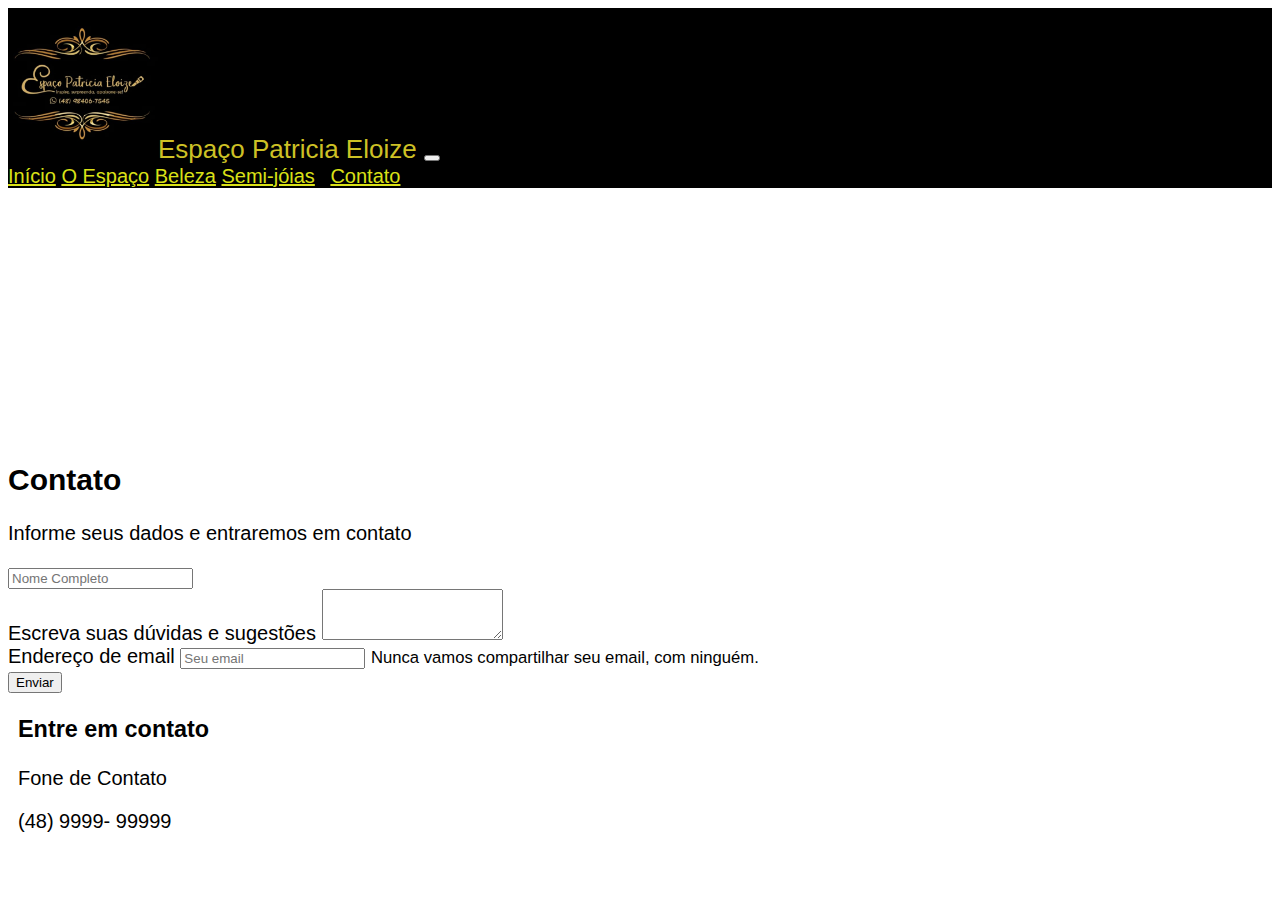
<file: Pagina_EPE/contato.html>
<!DOCTYPE html>
<html lang="pt-br">
<head>
    <meta charset="UTF-8">
    <meta http-equiv="X-UA-Compatible" content="IE=edge">
    <meta name="viewport" content="width=device-width, initial-scale=1.0">
    <title>Contato</title>
    <link rel="stylesheet" href="css/styles.css">
    <link rel="stylesheet" href="https://stackpath.bootstrapcdn.com/bootstrap/4.1.3/css/bootstrap.min.css" integrity="sha384-MCw98/SFnGE8fJT3GXwEOngsV7Zt27NXFoaoApmYm81iuXoPkFOJwJ8ERdknLPMO" crossorigin="anonymous">

</head>
<body>
   <header>
    <div class="container" id="nav-container">
        <nav class="navbar navbar-expand-lg fixed-top"
            <a href="#" class="navbar-brand">
                <img id="logo" src="img/Logo Espaco.jpg" alt="Logo Espaço">Espaço Patricia Eloize</a>
                <button class="navbar-toggler" type="button" data-toggle="collapse" data-target="#navbar-links" aria-controls="navbar-links" aria-expanded="false" aria-label="Toggle navigation">
                <span class="navbar-toggler-icon"></span>
               </button>
               <div class="collapse navbar-collapse justify-content-end" id="navbar-links">
                <div class="navbar-nav">
                    <a href="index.html" class="nav-item nav-link" id="inicio-menu"> Início</a>
                    <a href="espaco.html"  class="nav-item nav-link" id="espaco-menu"> O Espaço</a>
                    <a href="beleza"  class="nav-item nav-link" id="beleza-menu"> Beleza</a>
                    <a href="semijoias.html"  class="nav-item nav-link" id="semi-menu">Semi-jóias</a>
                    <a href="contato" class="nav-item nav-link" id="contato"> Contato</a>
                    
            </div>
               </div> 
    </div>
   </header>
   <div id="container_contato" class="container">
    <form>
        <h2> Contato</h2>
        <p>Informe seus dados e entraremos em contato</p>
        <div class="row">
            <div class="col">
              <input type="text" class="form-control" placeholder="Nome Completo">
            </div>
         
          </div>
        <div class="form-group">
            <label for="exampleFormControlTextarea1">Escreva suas dúvidas e sugestões</label>
            <textarea class="form-control" id="exampleFormControlTextarea1" rows="3"></textarea>
          </div>
        <div class="form-group">
          <label for="exampleInputEmail1">Endereço de email</label>
          <input type="email" class="form-control" id="exampleInputEmail1" aria-describedby="emailHelp" placeholder="Seu email">
          <small id="emailHelp" class="form-text text-muted">Nunca vamos compartilhar seu email, com ninguém.</small>
        </div>
        <button type="submit" class="btn btn-primary">Enviar</button>
    </form>
    <span class="border">
    <div id="contato">
        <h3 class="main-title">Entre em contato</h3>  
        <p> Fone de Contato</p>
        <p>(48) 9999- 99999</p>
    </div>
    </span>
   </div>
</body>
</html>
</file>
<file: Pagina_EPE/css/styles.css>
#logo{
    width: 150px;
    height: 150px;
 
}
/*gerais*/
body {
    font-family: Arial, Helvetica, sans-serif;
    font-size: 20px;
}
.row{
    margin: 0;
    align-content: stretch;
}
.container{
    padding: 50px 0;
}
p li{
    color: grey;
    font-size: 14px;
}
/*barra de navegacao*/
header, .navbar{
    background-color: #000;
    color: rgb(205, 193, 37);
    font-size: 26px;
}
.navbar-nav{
    font-size: 20px;
    color: rgb(205, 193, 37);
    
}
#nav-container{
    padding-top: 0;
    padding-bottom: 0;
}
.navbar-brand{
    padding: 0;
    color:#FFFF;
}

.navbar-brand:hover{
    color:rgb(84, 4, 4);
}
#navbar-links a{
    color: rgb(218, 225, 23);
}
.navbar-expanded-lg .navbar-nav .nav-link{
    padding: 1rem .6rem;
}
.container-fluid{
    padding: 0%;
}
#mainSlider .carousel-inner, #mainSlider .carousel-item{
height: 90vh;
}
#mainSlider .carousel-caption{
    top: 30%; 
}
#mainSlider .carousel-caption h2{
    font-size: 50px;
    margin-bottom: 30px;
}
#mainSlider .carousel-caption p{
    font-size: 32px;
    font-weight: 300;
    margin-bottom: 100px;
    color: #ffff;
}
.main-btn{
    background-color:#65daf9;
    color: #fff;
    text-transform: uppercase;
    width: 150px;
    height: 60px;
    padding: 10px 20px;
    border-radius: 30px;
    border: 3px solid transparent;
    transition: .5s;
}
.main-btn:hover{
    text-decoration: none;
    color:#fff;
    background-color:rgb(6, 53, 61) ;
    border: color #65daf9;
}
.carousel-indicator .active{
    background-color:#65daf9;
}
#services-area{
    color:#FFF;
    font-size: 20px;
}
#services-area h3{
    background-color: rgb(161, 41, 145);
    color: #FFF;
    text-align: center;
    padding: 16px;
   
}
.service-box{
    text-align: center;
}
#marcas{
    text-align: center;
    background-color: rgb(238, 139, 245);
}
#img-marcas{
    margin-bottom: 20px;
    width: 100px;
    height: 100px;
    }
/*Pagina Contato*/
#container_contato{
    margin-top: 200px;

}
#contato{
   margin-left: 10px;
}
.border{
    background-color: #65daf9;
    border-color: #65daf9;
    height: 50px;
    padding-top: 10px;
}
</file>
